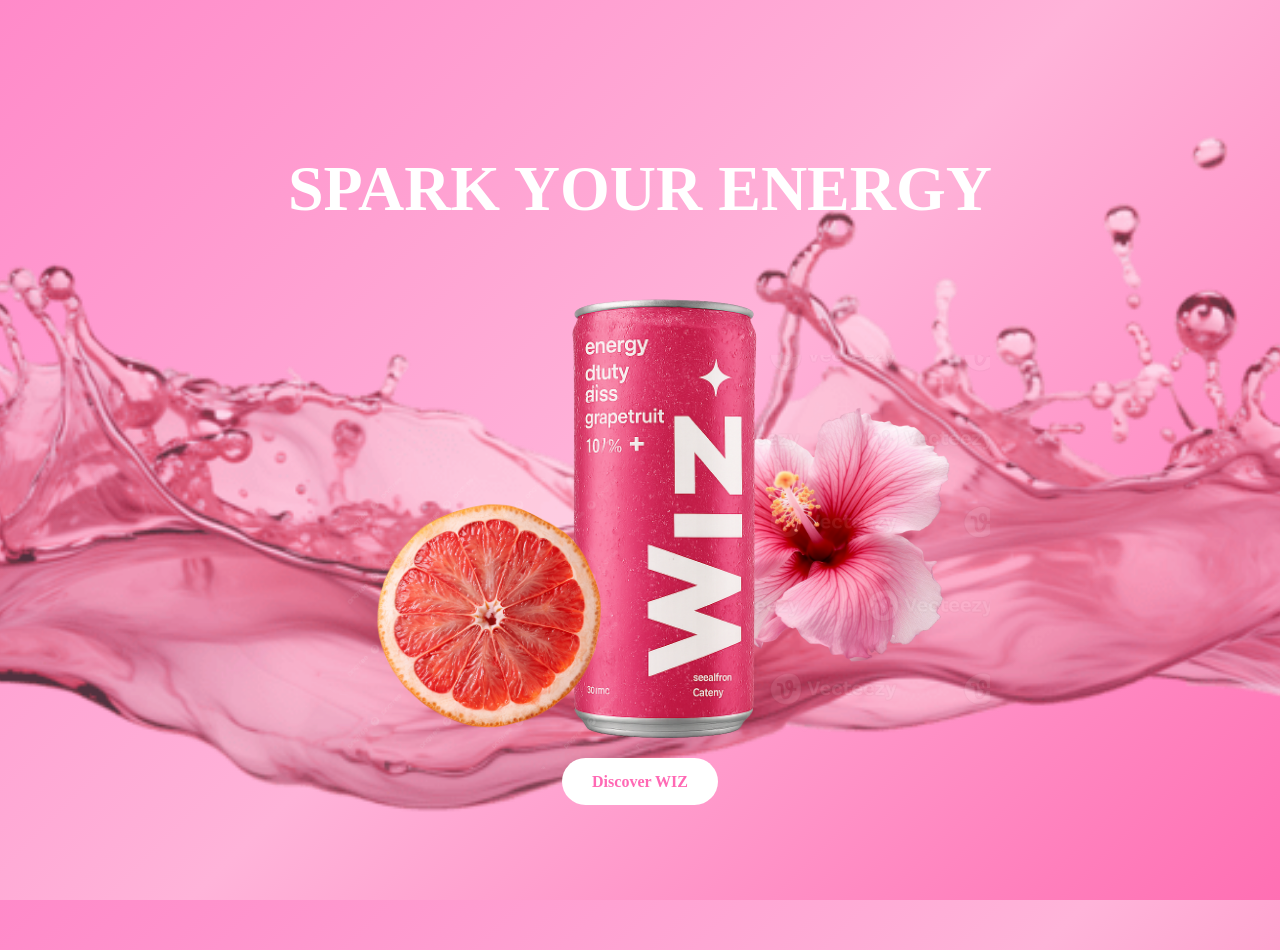
<file: index.html>
<!DOCTYPE html>
  <html lang="en">
    <head>
        <!-- !im going to attempt to make a promotional website for a fake product -->
        <meta charset="UTF-8">
        <meta name="viewport" content="width=device-width, initial-scale=1.0">
        <title>Wiz Energy</title>
    </head>

      <link rel="stylesheet" href="style.css">
    

  <body>
    <!-- ? the first page is gonna be simple more focused on the product and making it look appealing  -->
<h1>SPARK YOUR ENERGY</h1>
<div class="can-container">
<!-- ? tried putting flower petals behind the can but didnt work so just switched to one solid flower image  -->
 <img src="images/water.png" alt="Water" class="water">     
<img src="images/flower.png" alt="Flowers" class="flower">
<img src="images/grapefruit.png" alt="Grapefruit" class="grapefruit">
<img src="images/can.png" alt="Wiz Energy Drink" class="can">
<!-- ? this button is for the second page -->
<a href="product.html" class="button">Discover WIZ</a>

 </div>
  </body>
</html>
</file>
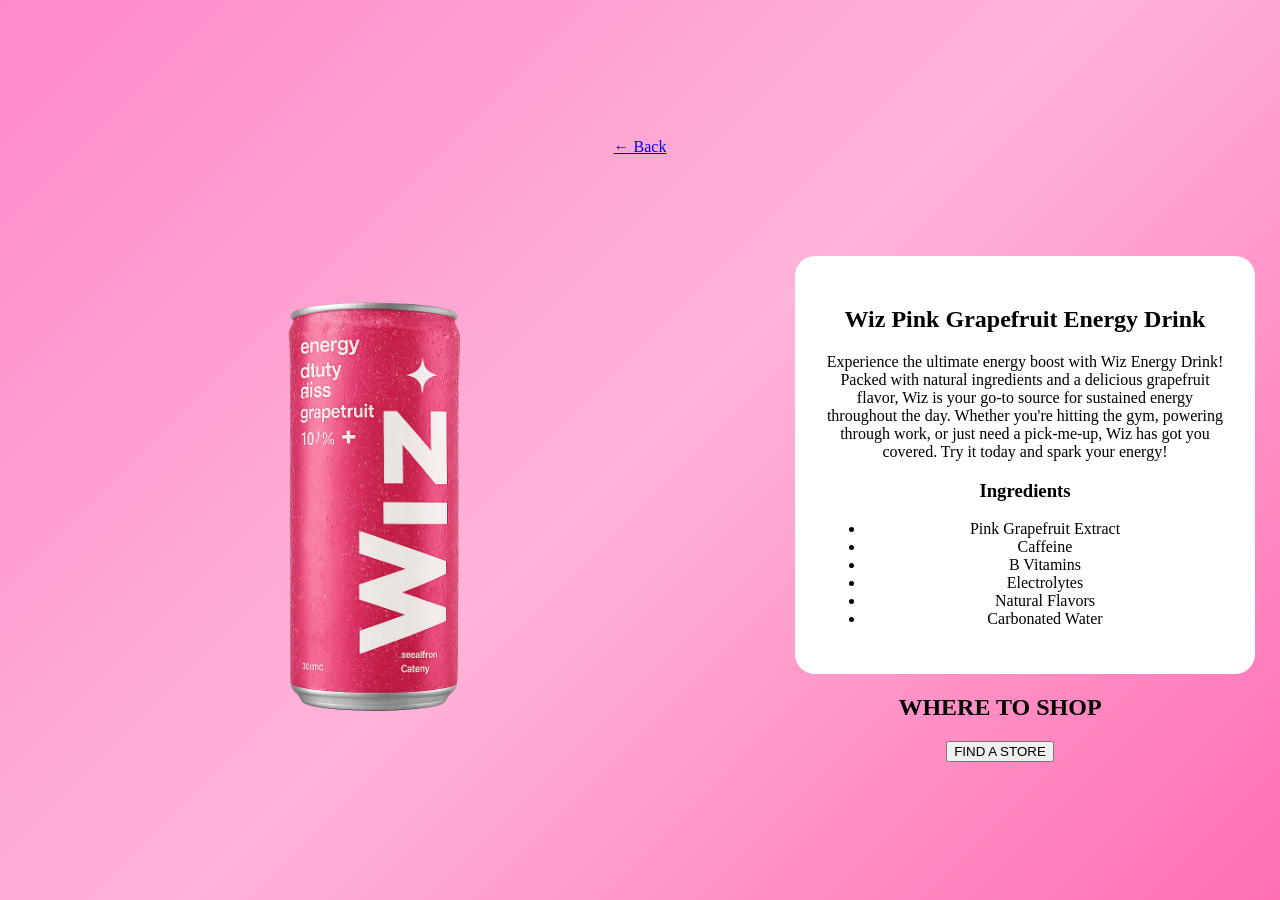
<file: product.html>
<!DOCTYPE html>
<html lang="en">

<head>
    <meta charset="UTF-8">
    <meta name="viewport" content="width=device-width, initial-scale=1.0">
    <title>Wiz Product</title>
    <link rel="stylesheet" href="style.css">
</head>
<!-- ? this is the product page with info about the product and where to buy  -->

<body class="product-page">
    <a href="index.html" class="back-btn">← Back</a>
    <div class="product-container">
        <div class="left">
            <img src="images/can.png" alt="Wiz Energy Drink" class="product-can">
        </div>

        <div class="right">
            <div class="info-box">
                <h2> Wiz Pink Grapefruit Energy Drink</h2>
                <p>Experience the ultimate energy boost with Wiz Energy Drink! Packed with natural ingredients and a
                    delicious grapefruit flavor, Wiz is your go-to source for sustained energy throughout the day.
                    Whether you're hitting the gym, powering through work, or just need a pick-me-up, Wiz has got you
                    covered. Try it today and spark your energy!</p>
                <h3> Ingredients </h3>
                <ul>
                    <li> Pink Grapefruit Extract</li>
                    <li> Caffeine</li>
                    <li> B Vitamins</li>
                    <li> Electrolytes</li>
                    <li> Natural Flavors</li>
                    <li> Carbonated Water</li>
                </ul>
            </div>

            <h2>WHERE TO SHOP</h2>

            <button class="shop-btn" onclick="showStores()">FIND A STORE</button>

<div id="stores" style="display:none; margin-top:20px;">
    <p><a href="https://www.walmart.ca" target="_blank">Walmart</a></p>
    <p><a href="https://www.foodbasics.ca" target="_blank">Food Basics</a></p>
</div>
        </div>
    </div>
    <script>
function showStores() {
    document.getElementById("stores").style.display = "block";
}
</script>
</body>




</html>
</file>
<file: style.css>
body {
    margin: 0;
    min-height: 100vh;
    display: flex;
    flex-direction: column;
    justify-content: center;
    align-items: center;
    text-align: center;

    background: linear-gradient(
        135deg,
        #ff8ac9,
    #ffb3d9,
    #ff6fb3
    );
    font family : 'Arial', sans-serif;
}

h1 {
    font-size: 4rem;
    color: #fff;
    text align : center;

}

  
.button {
    margin-top: 20px auto;
    padding: 15px 30px;
    background: white;
    color: hotpink;
    text-decoration: none;
    border-radius: 30px;
    font-weight: bold;
    position: 
    z-index: 999;
}
.can-container {
    position: relative;
    width: 700px;
  
}
/* added this floating liquid to add a visuals  */
.water {
    position: absolute;
    width: 1500px;
    transform: scaleX(1.5);

    top: 50%;
    left: 50%;

    transform: translate(-50%, -50%);

    z-index: -1;
    opacity: 0.7;
}

.flower {
    
    position: absolute;
    width: 350px;
    top: 50%;
    left: 75%;
    
transform: translate(-50%, -50%);
    z-index: 1;
    
}
.can {
    position: relative;
    width: 750px;
    
    z-index: 2;
    transition: transform 0.4s ease;

}
/* i made the can hover when the mouse goes on it just to add an effect */
.can:hover {
    transform: rotate(10deg) scale(1.05);
}
 
.grapefruit {
    position: absolute;
    width: 300px;

    left: 7%;
    top: 200px;

    z-index: 3;
}
/* this is where the information for the product will be displayed in a box on the right */
.product-container {
    display: flex;
    justify-content: center;
    align-items: center;

    gap: 20px;
    margin-top: 100px;

}
.product-can {
    width: 700px;
}
.info-box {
    background: white;
    color: black;
    padding: 30px;
    border-radius: 20px;
    max-width: 400px;
    margin-left: 50px;


}
.shopping-button {
    margin-top: 20px;
    padding: 15px 20px;
    background: hotpink;
    color: white;
    text-decoration: none;
    border-radius: 30px;
    font-weight: bold;
}
</file>
